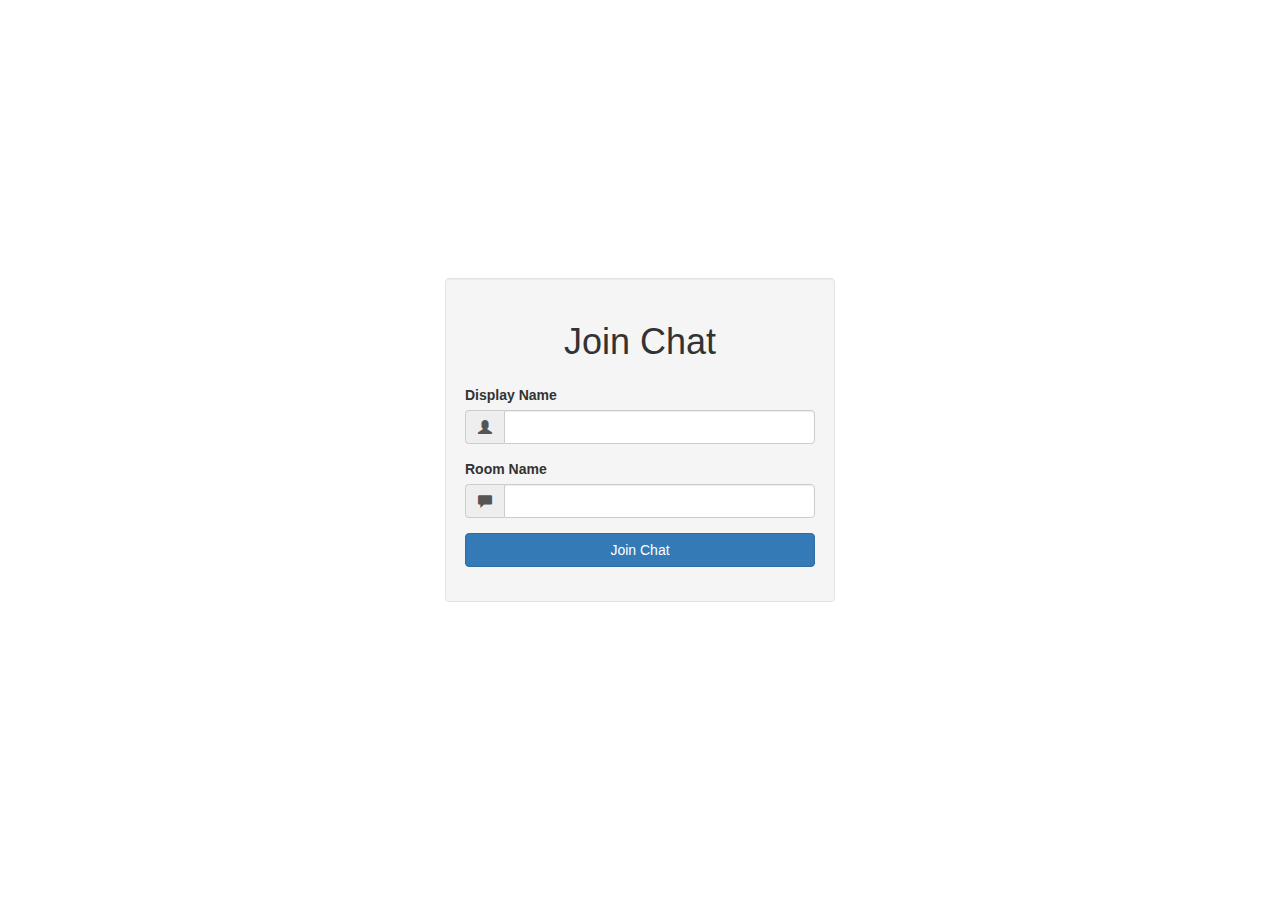
<file: public/index.html>
<!doctype html>
<html>
	<head>
		<meta charset="UTF-8">
		<title>
			Socket.io.Basics
		</title>
		<link rel="stylesheet" href="./css/bootstrap.min.css">
		<link rel="stylesheet" href="./css/styles.css">
	</head>
	<body>
		<div class="vertical-center">
			<div class="container">
				<div class="row">
					<div class="col-md-4 col-md-offset-4 well">
						<h1 class="text-center">Join Chat</h1>
						<form action="chat.html">
							<div class="form-group">
	    						<label>Display Name</label>
								<div class="input-group">
									<span class="input-group-addon">
										<i class="glyphicon glyphicon-user"></i>
									</span>
									<input type="text" name="name" class="form-control" />
								</div>
								
	  						</div>
	  						<div class="form-group">
				 				<label>Room Name</label>
				 				<div class="input-group">
				 					<span class="input-group-addon">
				 						<i class="glyphicon glyphicon-comment"></i>
				 					</span>
								<input type="text" name="room" class="form-control"/>
							</div>
						</div>
							<div class="form-group">
								<input type="submit" value="Join Chat" class="btn btn-primary btn-block"/>
							</div>
						</form>
					</div>
				</div>
			</div>	
		</div>
	</body>
</html>
</file>
<file: public/css/styles.css>
.vertical-center{
	min-height: 100vh;
	margin: 0;
	display: flex;
	align-items: center;
}


h1 {
	margin: 24px 0;
}

.messages p {
	margin: 6px 0;
}
</file>
